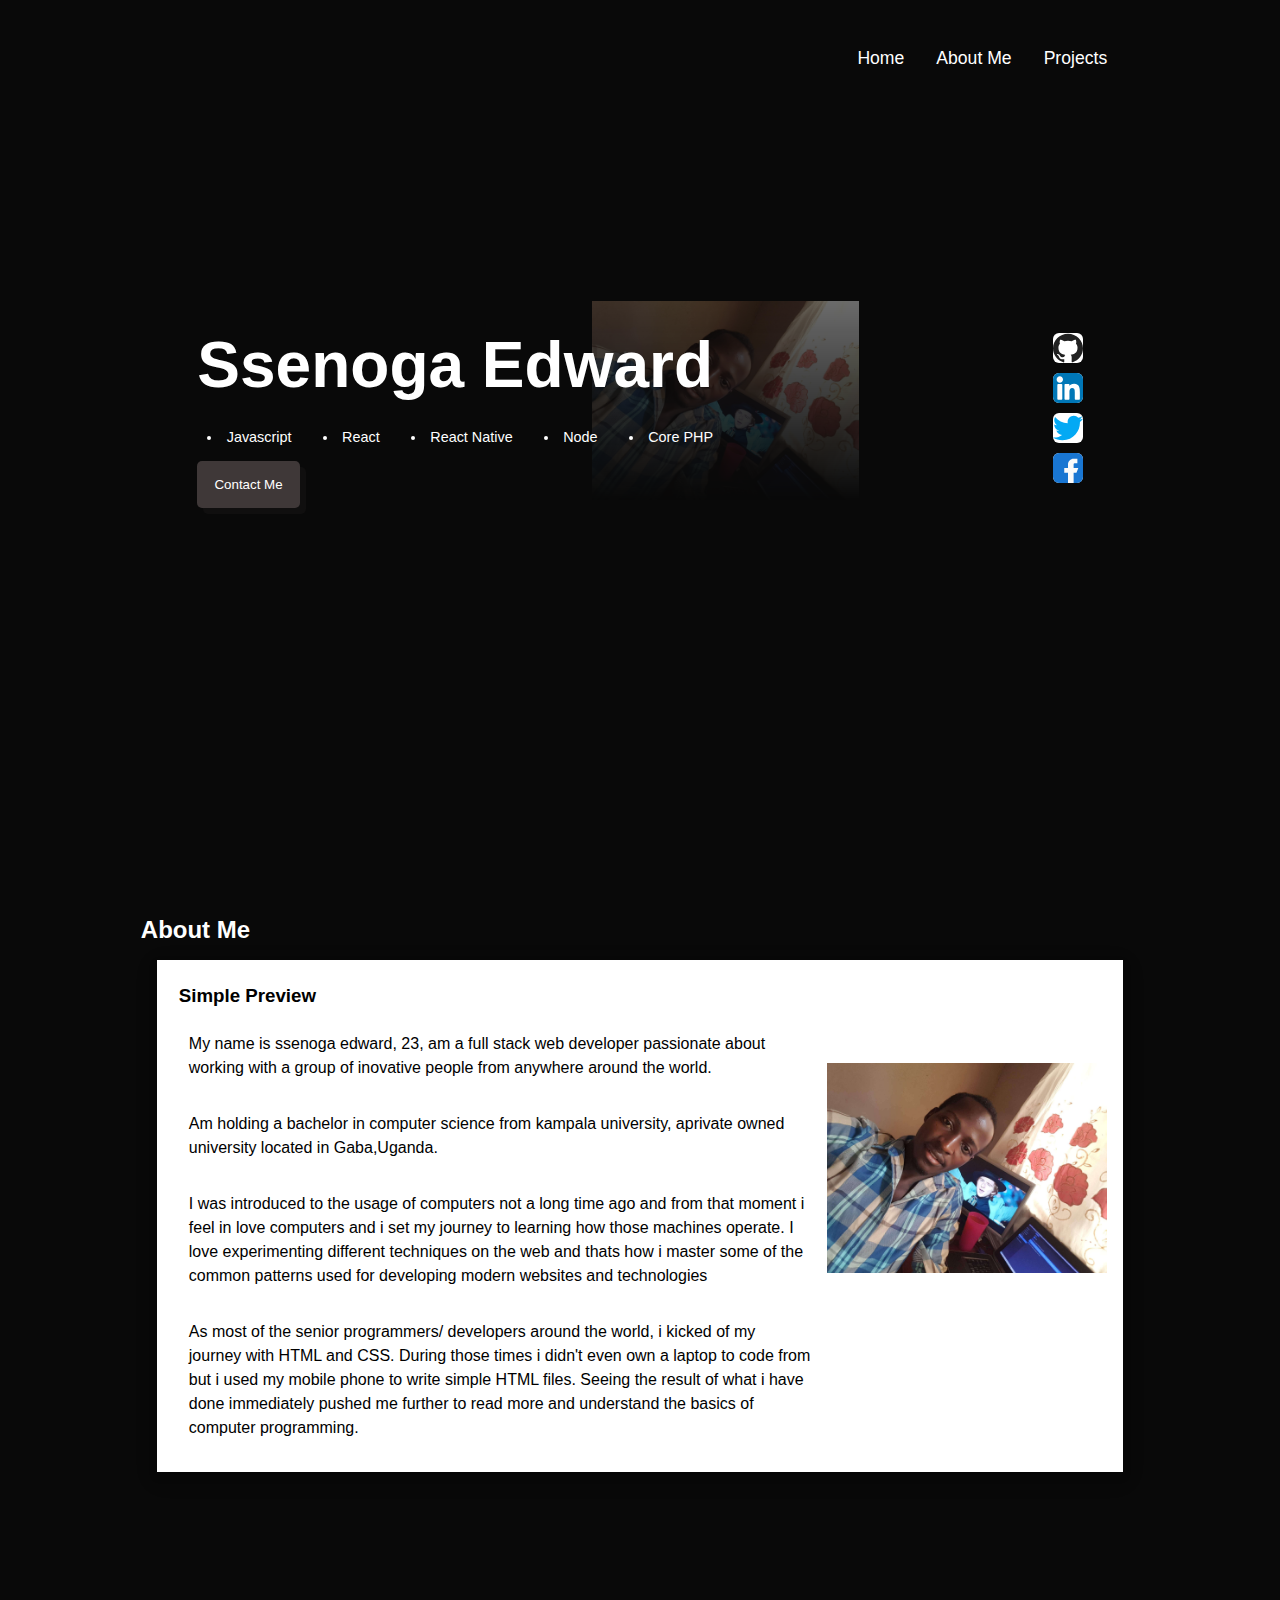
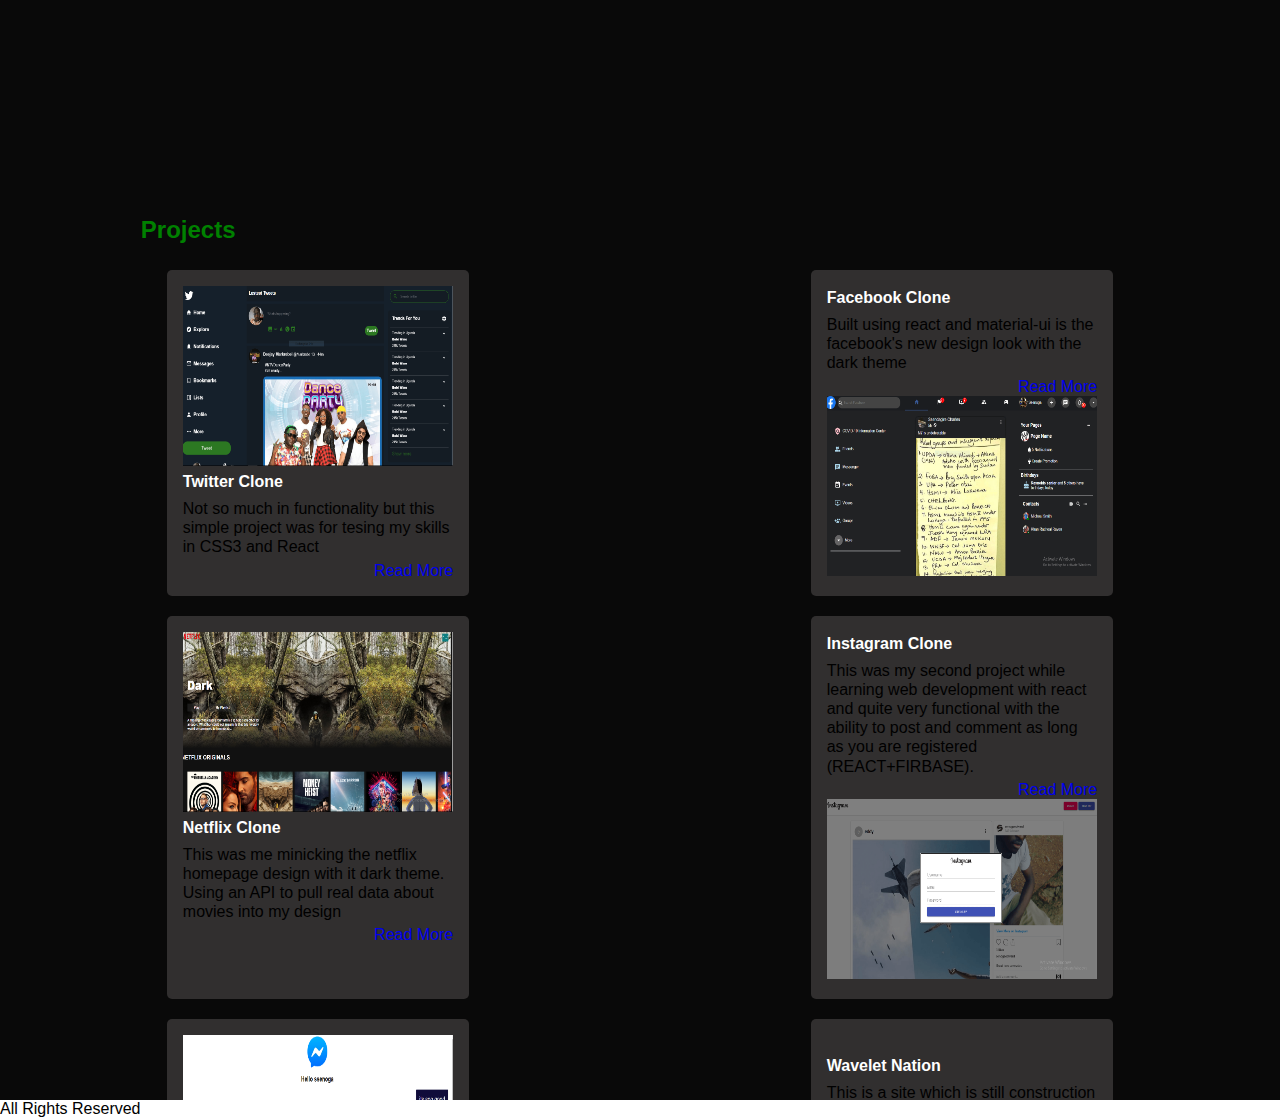
<file: index.html>
<!DOCTYPE html>
<html lang="en">
  <head>
    <meta charset="UTF-8" />
    <meta name="viewport" content="width=device-width, initial-scale=1.0" />
    <title>Ssenoga Edward (Software Developer)</title>
    <link rel="stylesheet" href="css/styles.css" />
  </head>
  <body>
    <section class="hero" id="home">
      <nav class="container">
        <ul>
          <li><a href="#home">Home</a></li>
          <li><a href="#aboutme">About Me</a></li>
          <li><a href="#projects">Projects</a></li>
        </ul>
      </nav>
      <div class="hero__container">
        <div class="container__text">
          <div class="text">
            <h2>Ssenoga Edward</h2>
            <ul>
              <li>Javascript</li>
              <li>React</li>
              <li>React Native</li>
              <li>Node</li>
              <li>Core PHP</li>
            </ul>
            <button class="btn btn-contact">Contact Me</button>
          </div>
          <div class="image">
            <img src="img/20201225_150531.jpg" alt="Ssenoga Edward" />
          </div>
        </div>
        <div class="container__social">
          <p>
            <a href="https://github.com/ssenoga">
              <img src="img/icons/gt.svg" alt="github" />
            </a>
          </p>
          <p>
            <a href="https://www.linkedin.com/in/senoga-edward-5b8155b6/">
              <img src="img/icons/ld.svg" alt="linkedin" />
            </a>
          </p>
          <p>
            <a href="http://twitter.com/@ssenoga4real">
              <img src="img/icons/twitter.svg" alt="twitter" />
            </a>
          </p>
          <p>
            <a href="https://www.facebook.com/senoga.edward.9">
              <img src="img/icons/fb.svg" alt="facebook" />
            </a>
          </p>
        </div>
      </div>
    </section>

    <section class="resume" id="aboutme">
      <div class="container">
        <h2>About Me</h2>
        <div class="resume__container">
          <div class="resume__container__text">
            <h3>Simple Preview</h3>
            <p>
              My name is ssenoga edward, 23, am a full stack web developer
              passionate about working with a group of inovative people from
              anywhere around the world.
            </p>
            <p>
              Am holding a bachelor in computer science from kampala university,
              aprivate owned university located in Gaba,Uganda.
            </p>
            <p>
              I was introduced to the usage of computers not a long time ago and
              from that moment i feel in love computers and i set my journey to
              learning how those machines operate. I love experimenting
              different techniques on the web and thats how i master some of the
              common patterns used for developing modern websites and
              technologies
            </p>
            <p>
              As most of the senior programmers/ developers around the world, i
              kicked of my journey with HTML and CSS. During those times i
              didn't even own a laptop to code from but i used my mobile phone
              to write simple HTML files. Seeing the result of what i have done
              immediately pushed me further to read more and understand the
              basics of computer programming.
            </p>
          </div>
          <div class="resume__container__preview">
            <div class="box">
              <img src="img/20201225_150531.jpg" />
            </div>
          </div>
        </div>
      </div>
    </section>
    <section class="projects" id="projects">
      <div class="container">
        <h2>Projects</h2>
        <div class="projects__container"></div>
      </div>
    </section>
    <footer>
      <p>All Rights Reserved</p>
    </footer>

    <script src="js/app.js"></script>
  </body>
</html>
</file>
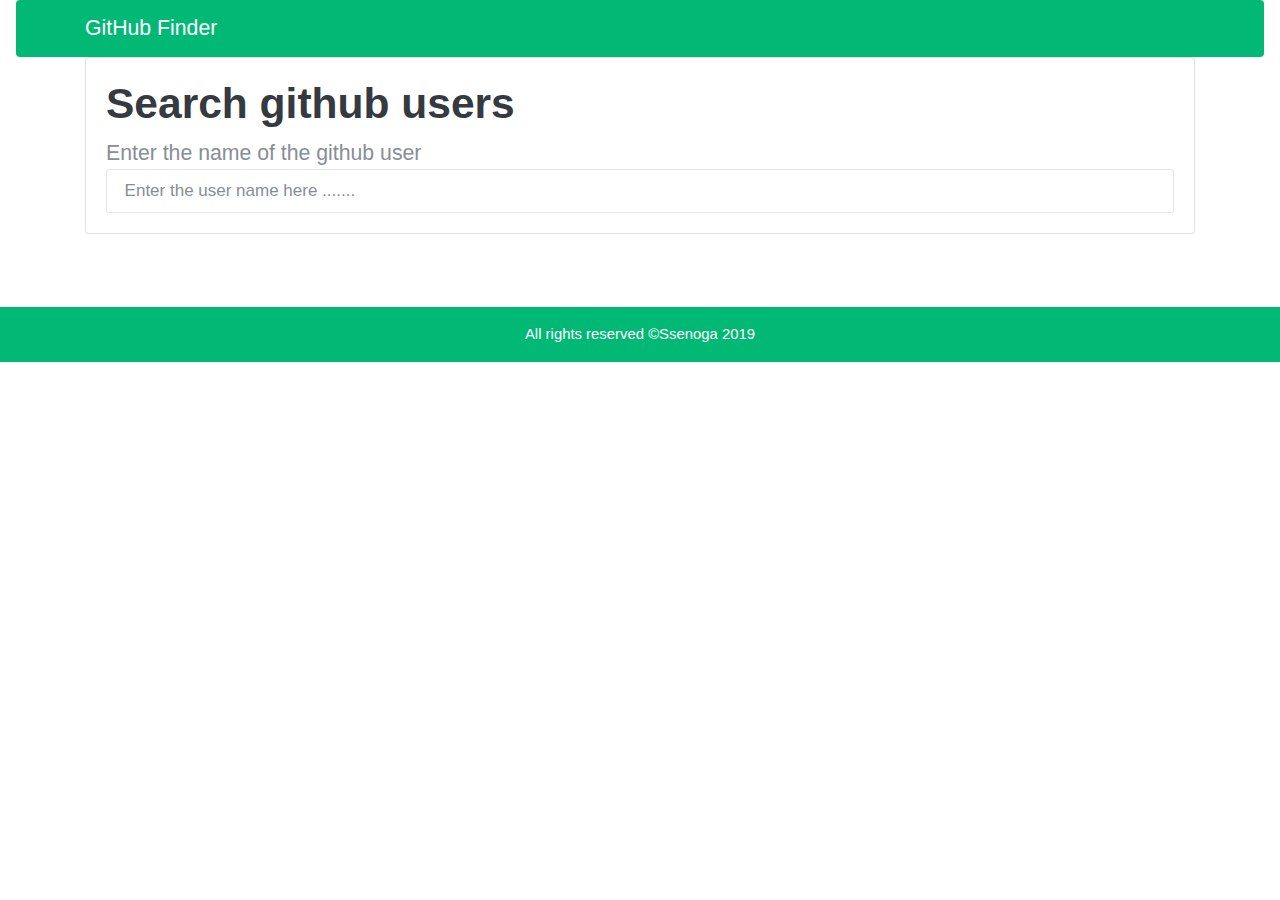
<file: Api/index.html>
<!DOCTYPE html>
<html>
<head>
	<title>MyGithub finder</title>
	<link rel="stylesheet" type="text/css" href="main.css">
</head>
<body>
	<nav class="navbar navabr-expand navbar-dark bg-dark mx-3 rounded">
		<div class="container">
			<a href="#" class="navbar-brand">GitHub Finder</a>
		</div>
	</nav>
	<div class="container searchContainer">
		<div class="card card-body search">
			<div class="h1">Search github users</div>
			<div class="lead">Enter the name of the github user</div>
			<input type="text" id="searchUser" class="form-control" placeholder="Enter the user name here .......">
		</div>
		<br>
		<div id="userProfile"></div>
		
	</div>
	<footer class="mt-5 bg-dark p-3 text-center text-white">All rights reserved &copy;Ssenoga 2019</footer>

<script src="https://code.jquery.com/jquery-3.3.1.slim.min.js" integrity="sha384-q8i/X+965DzO0rT7abK41JStQIAqVgRVzpbzo5smXKp4YfRvH+8abtTE1Pi6jizo" crossorigin="anonymous"></script>
<script src="https://cdnjs.cloudflare.com/ajax/libs/popper.js/1.14.7/umd/popper.min.js" integrity="sha384-UO2eT0CpHqdSJQ6hJty5KVphtPhzWj9WO1clHTMGa3JDZwrnQq4sF86dIHNDz0W1" crossorigin="anonymous"></script>
<script src="https://stackpath.bootstrapcdn.com/bootstrap/4.3.1/js/bootstrap.min.js" integrity="sha384-JjSmVgyd0p3pXB1rRibZUAYoIIy6OrQ6VrjIEaFf/nJGzIxFDsf4x0xIM+B07jRM" crossorigin="anonymous"></script>
<script src="github.js"></script>
<script src="ui.js"></script>
<script src="app.js"></script>
</body>
</html>


<!-- 




<div class="card card-body">
	<div class="container">
		<div class="row">
		<div class="col-md-6">
			<a href="${repos.html_url}" target = "_blank">${repos.name}</a>
		</div>
		<div class="col-md-6">
			<span class ="badge badge-primary mb-1">Stars ${repos.stargazers_count}</span>
			<span class ="badge badge-secondary mb-1">Watches ${repos.watchers_count}</span>
			<span class ="badge badge-success mb-1">Forks ${repos.forks_count}</span>

		</div>
		</div>
	</div>
</div>






 -->
</file>
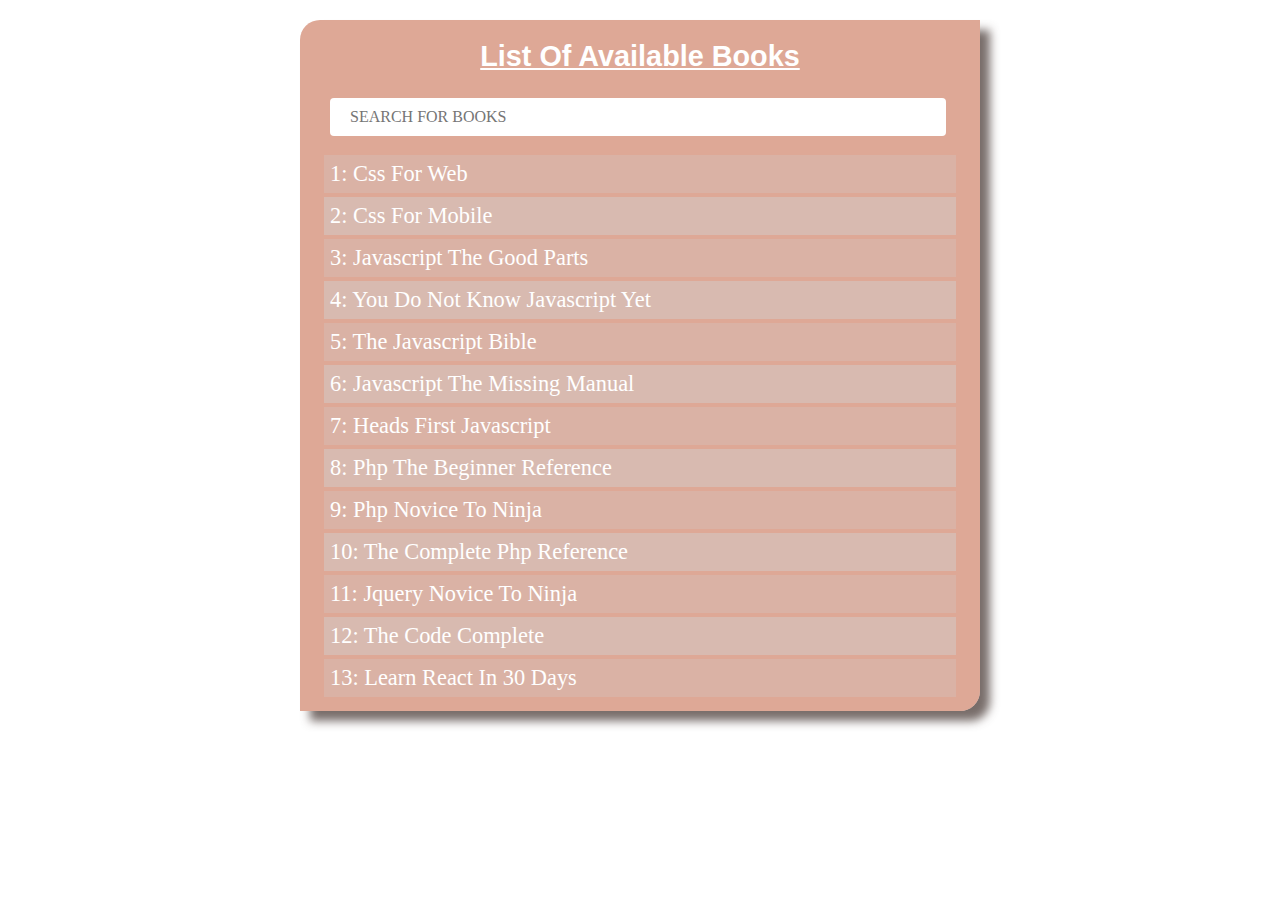
<file: highlighter/index.html>
<!DOCTYPE html>
<html lang="en">
<head>
    <meta charset="UTF-8">
    <meta name="viewport" content="width=device-width, initial-scale=1.0">
    <title>Simple APP(map,reduce, filter)</title>
    <link rel="stylesheet" href="app.css">
</head>
<body>

    <div class="container">
        <h1>List of available Books</h1>

        <input type="text" name="search" id="search" autocomplete="false" placeholder="search for books">

        <ul id="results">

        </ul>
    </div>
    
    <script src="./app.js"></script>
</body>
</html>
</file>
<file: css/styles.css>
* {
  padding: 0;
  margin: 0;
  -webkit-box-sizing: border-box;
          box-sizing: border-box;
}

ul {
  list-style: none;
}

a {
  text-decoration: none;
}

html {
  font-family: sans-serif;
  -ms-scroll-snap-type: mandatory;
      scroll-snap-type: mandatory;
  -ms-scroll-snap-points-y: repeat(100vh);
      scroll-snap-points-y: repeat(100vh);
  -ms-scroll-snap-type: y mandatory;
      scroll-snap-type: y mandatory;
}

section {
  padding: 1rem;
  height: 100vh;
  scroll-snap-align: start;
  position: relative;
  background-color: rgba(0, 0, 0, 0.966);
  overflow-y: auto;
  /* Hide scrollbar for IE, Edge and Firefox */
}

section::-webkit-scrollbar {
  display: none;
}

section {
  -ms-overflow-style: none;
  /* IE and Edge */
  scrollbar-width: none;
  /* Firefox */
}

.flex-reverse {
  -webkit-box-orient: vertical;
  -webkit-box-direction: reverse;
      -ms-flex-direction: column-reverse;
          flex-direction: column-reverse;
}

.container {
  width: 80%;
  margin: 0 auto;
}

@media (max-width: 560px) {
  .container {
    width: 100%;
  }
}

.btn {
  padding: 1rem;
  border: none;
  border-radius: 5px;
  margin-top: 6px;
  cursor: pointer;
}

.btn:hover {
  background-color: red;
}

.btn-contact {
  background-color: #3f3838;
  -webkit-box-shadow: 6px 6px #100f0f;
          box-shadow: 6px 6px #100f0f;
  width: 8vw;
  margin-top: 1rem;
  color: #fff;
}

@media (max-width: 560px) {
  .btn-contact {
    width: 40vw;
  }
}

.hero {
  height: 100vh;
  padding: 1rem;
  background-color: rgba(0, 0, 0, 0.966);
  color: #fff;
}

.hero nav {
  padding: 1rem;
}

@media (max-width: 560px) {
  .hero nav {
    padding: 0;
  }
}

.hero nav ul {
  display: -webkit-box;
  display: -ms-flexbox;
  display: flex;
  -webkit-box-pack: end;
      -ms-flex-pack: end;
          justify-content: flex-end;
}

@media (max-width: 560px) {
  .hero nav ul {
    -webkit-box-pack: start;
        -ms-flex-pack: start;
            justify-content: flex-start;
  }
}

.hero nav ul li {
  padding: 1rem;
}

@media (max-width: 560px) {
  .hero nav ul li {
    padding: 1rem;
  }
}

.hero nav ul li a {
  color: #fff;
  font-size: 1.1rem;
}

.hero nav ul li a:hover {
  color: red;
}

.hero__container {
  display: -webkit-box;
  display: -ms-flexbox;
  display: flex;
  height: 70%;
  -webkit-box-pack: space-evenly;
      -ms-flex-pack: space-evenly;
          justify-content: space-evenly;
  -webkit-box-align: center;
      -ms-flex-align: center;
          align-items: center;
  width: 90%;
  margin: 0 auto;
}

@media (max-width: 560px) {
  .hero__container {
    width: 100%;
  }
}

.hero .container__text {
  -webkit-box-flex: 0.7;
      -ms-flex: 0.7;
          flex: 0.7;
  display: -webkit-box;
  display: -ms-flexbox;
  display: flex;
  padding: 1rem;
  position: relative;
}

.hero .container__text .text {
  position: relative;
  z-index: 10;
}

@media (max-width: 560px) {
  .hero .container__text .text {
    display: -webkit-box;
    display: -ms-flexbox;
    display: flex;
    -webkit-box-orient: vertical;
    -webkit-box-direction: normal;
        -ms-flex-direction: column;
            flex-direction: column;
    width: 100%;
  }
}

.hero .container__text .text h2 {
  font-size: 4rem;
  line-height: 2;
}

@media (max-width: 560px) {
  .hero .container__text .text h2 {
    font-size: 2rem;
  }
}

.hero .container__text .text ul {
  display: -webkit-box;
  display: -ms-flexbox;
  display: flex;
  -webkit-box-pack: justify;
      -ms-flex-pack: justify;
          justify-content: space-between;
}

@media (max-width: 560px) {
  .hero .container__text .text ul {
    -webkit-box-pack: start;
        -ms-flex-pack: start;
            justify-content: flex-start;
  }
}

.hero .container__text .text ul li {
  list-style-type: disc;
  margin-left: 10px;
  font-size: 0.9rem;
  list-style-position: inside;
}

.hero .container__text .image {
  position: absolute;
  right: 10%;
  z-index: 0;
}

.hero .container__text .image img {
  -o-object-fit: contain;
     object-fit: contain;
  height: 200px;
  -webkit-mask-image: -webkit-gradient(linear, left top, left bottom, from(rgba(0, 0, 0, 0.4)), to(transparent));
  -webkit-mask-image: linear-gradient(rgba(0, 0, 0, 0.4), transparent);
          mask-image: -webkit-gradient(linear, left top, left bottom, from(rgba(0, 0, 0, 0.4)), to(transparent));
          mask-image: linear-gradient(rgba(0, 0, 0, 0.4), transparent);
}

.hero .container__social {
  padding: 1rem;
}

.hero .container__social p {
  margin-top: 10px;
  width: 30px;
  height: 30px;
  border-radius: 50%;
  display: -webkit-box;
  display: -ms-flexbox;
  display: flex;
  -webkit-box-pack: center;
      -ms-flex-pack: center;
          justify-content: center;
  -webkit-box-align: center;
      -ms-flex-align: center;
          align-items: center;
}

.hero .container__social p a img {
  -o-object-fit: contain;
     object-fit: contain;
  width: 100%;
  background-color: white;
  border-radius: 20%;
}

.resume h2 {
  color: #fff;
}

.resume__container {
  display: -webkit-box;
  display: -ms-flexbox;
  display: flex;
  -webkit-box-pack: justify;
      -ms-flex-pack: justify;
          justify-content: space-between;
  -webkit-box-shadow: 0 4px 8px 0 rgba(0, 0, 0, 0.2), 0 6px 20px 0 rgba(0, 0, 0, 0.19);
          box-shadow: 0 4px 8px 0 rgba(0, 0, 0, 0.2), 0 6px 20px 0 rgba(0, 0, 0, 0.19);
  padding: 1rem;
  line-height: 1.5;
  margin: 1rem;
  background-color: #fff;
}

@media (max-width: 560px) {
  .resume__container {
    padding: 1rem;
  }
}

.resume__container__text {
  -webkit-box-flex: 0.7;
      -ms-flex: 0.7;
          flex: 0.7;
}

@media (max-width: 560px) {
  .resume__container__text {
    -webkit-box-flex: 1;
        -ms-flex: 1;
            flex: 1;
  }
}

.resume__container__text h3 {
  padding: 6px;
}

.resume__container__text p {
  line-height: 1.5;
  padding: 1rem;
}

.resume__container__preview {
  -webkit-box-flex: 0.3;
      -ms-flex: 0.3;
          flex: 0.3;
}

@media (max-width: 560px) {
  .resume__container__preview {
    display: none;
  }
}

.resume__container__preview .box {
  width: 100%;
  height: 100%;
  position: relative;
}

.resume__container__preview .box img {
  -o-object-fit: contain;
     object-fit: contain;
  width: 100%;
  height: 80%;
}

.projects h2 {
  color: green;
}

.projects__container {
  display: -webkit-box;
  display: -ms-flexbox;
  display: flex;
  -webkit-box-pack: justify;
      -ms-flex-pack: justify;
          justify-content: space-between;
  -ms-flex-wrap: wrap;
      flex-wrap: wrap;
  padding: 1rem;
}

.projects__container__card {
  padding: 1rem;
  width: 31.3%;
  margin: 10px;
  border-radius: 5px;
  display: -webkit-box;
  display: -ms-flexbox;
  display: flex;
  -webkit-box-orient: vertical;
  -webkit-box-direction: normal;
      -ms-flex-direction: column;
          flex-direction: column;
  background-color: rgba(104, 99, 99, 0.419);
}

@media (max-width: 560px) {
  .projects__container__card {
    width: 96%;
    margin: 0 auto 10px auto;
  }
}

.projects__container__card .card__header img {
  width: 100%;
  height: 180px;
}

.projects__container__card .card__body h3 {
  font-size: 1rem;
  line-height: 1.5;
  color: #fff;
}

.projects__container__card .card__body p {
  line-height: 1.2;
  margin: 5px 0;
}

.projects__container__card .card__body a {
  float: right;
}

.flex-reverse {
  -webkit-box-orient: vertical;
  -webkit-box-direction: reverse;
      -ms-flex-direction: column-reverse;
          flex-direction: column-reverse;
}
/*# sourceMappingURL=styles.css.map */
</file>
<file: highlighter/app.css>
* {
    padding: 0px;
    margin: 0px;
    font-size: 100%;
    font-family: Georgia, 'Times New Roman', Times, serif;
}

ul {
    list-style: none;
}
.container {
    width: 50%;
    margin: 0 auto;
    margin-top: 20px;
    padding: 10px 20px;
    border-top-left-radius: 20px;
    border-bottom-right-radius: 20px;
    background-color: rgba(200,110,80,.6);
    color: #fff;
    box-shadow: 10px 10px 10px rgba(80, 66, 62, 0.774);
}

.container h1 {
    font-size: 1.8em;
    text-align: center;
    text-decoration: underline;
    font-weight: bolder;
    font-family: Arial, Helvetica, sans-serif;
    padding: 10px 0px 20px 0px;
    text-transform: capitalize;
}

.container input {
    width: 90%;
    margin: auto;
    padding: 10px 20px;
    border: none;
    border-radius: 4px;
    margin: 5px 0px 15px 10px;
    text-transform: uppercase;
}

.container ul li {
    padding: 6px;
    font-size: 1.4em;
    background-color: rgba(209, 203, 202, 0.3);
    margin: 4px;
    text-transform: capitalize;
}

.container ul li:nth-child(even){
    background-color: rgba(209, 203, 202, 0.5);
}

/* mobile version */

@media(max-width: 650px){
    .container {
        width: 88%;
        margin: 0 auto;
    }
    .container input#search{
        width: 88%;
        margin: 0 auto;
        height: 1.4rem;
        margin-bottom: 20px;
    }
}
@media(max-width: 450px){
    .container{
        width: 90%;
        margin: 0 auto;
    }

    .container input#search{
        width: 81%;
        margin: 0 auto;
        height: 1.4rem;
        margin-bottom: 20px;
    }
}

@media(max-width: 380px){
    .container {
        width: 98%;
        margin: 0 auto;
    }

    .container ul li {
        font-size: 1.3em;
    }

    .container ul {
        width: 96%;
        margin: 0 auto;
    }
}
</file>
